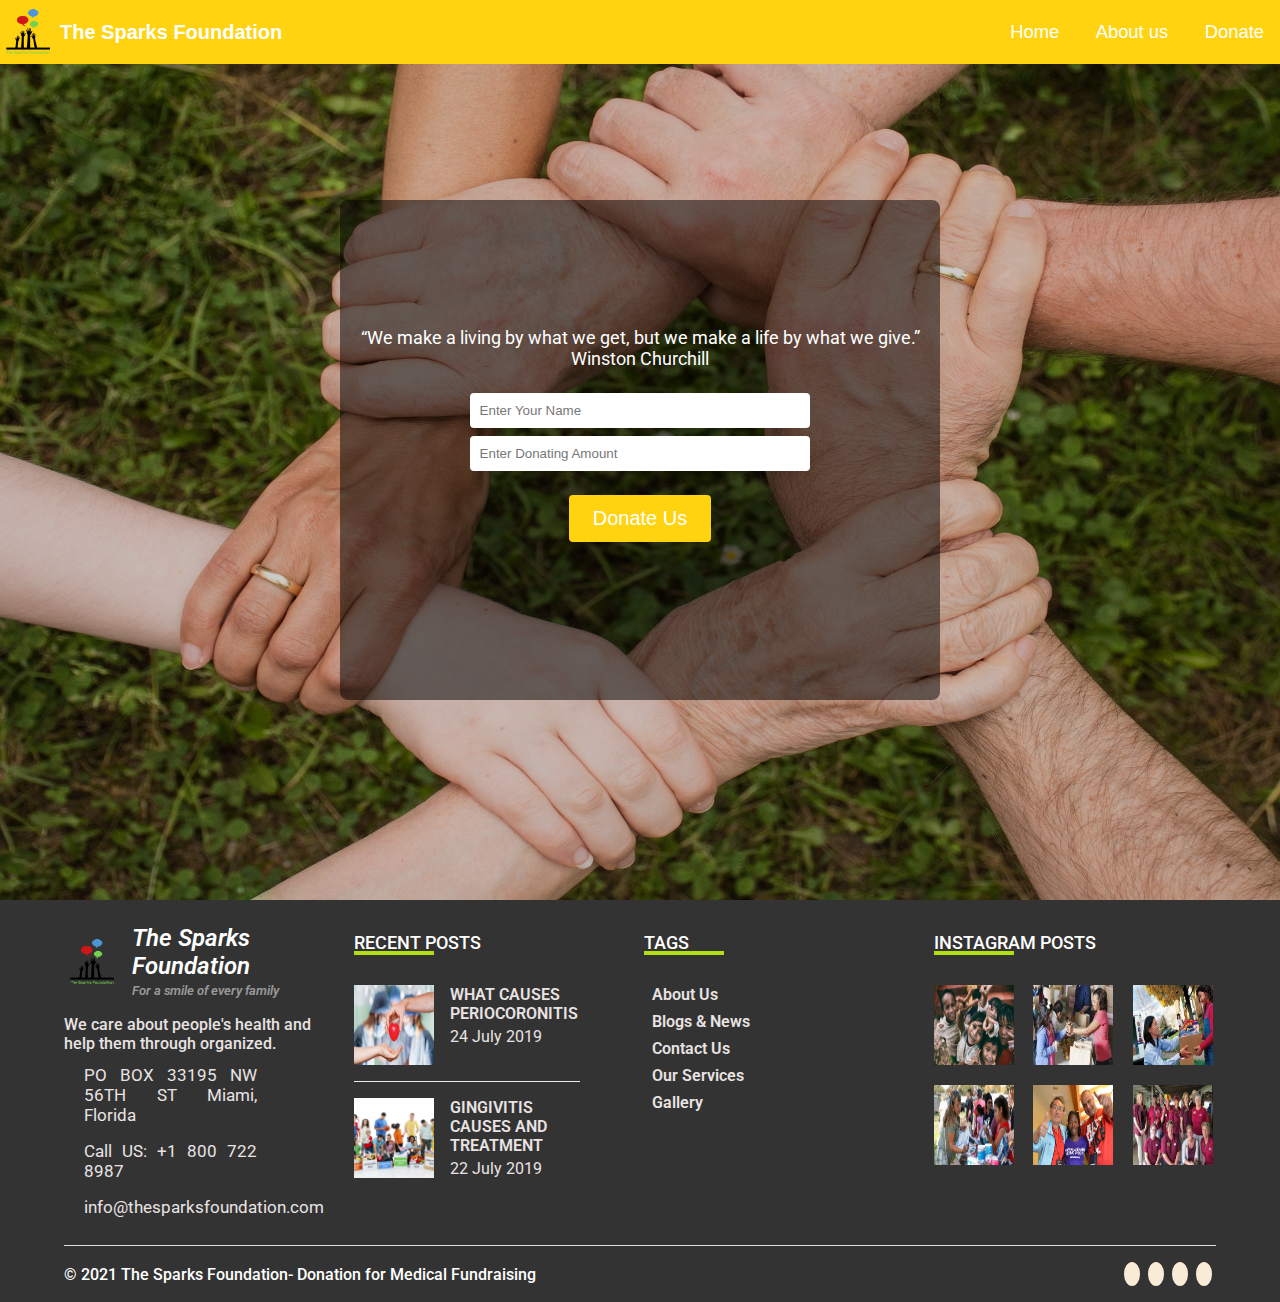
<file: amount.html>
<!DOCTYPE html>
<html lang="en">
<head>
    <meta charset="UTF-8">
    <meta http-equiv="X-UA-Compatible" content="IE=edge">
    <meta name="viewport" content="width=device-width, initial-scale=1.0">
    <title>The Sparks Foundation | Donate</title>
    <!-- External CSS -->
    <link rel="stylesheet" href="css/style.css">
    <link rel="stylesheet" href="css/amount.css">
    <!--fontawesome-->
	<link rel="stylesheet" href="https://cdnjs.cloudflare.com/ajax/libs/font-awesome/5.15.3/css/all.min.css" integrity="sha512-iBBXm8fW90+nuLcSKlbmrPcLa0OT92xO1BIsZ+ywDWZCvqsWgccV3gFoRBv0z+8dLJgyAHIhR35VZc2oM/gI1w==" crossorigin="anonymous" referrerpolicy="no-referrer" />
    <!-- favicon -->
    <link rel="shortcut icon" href="assets/images/sparkslogo.png" type="image/x-icon">
</head>
<body>
    <!-- header sections starts -->
    <!-- <header>
        <nav class="nav">
            <div class="nav-logo">
                <img src="assets/images/sparkslogo.png" alt="logo">
                <a href="index.html"><span>The Sparks Foundation</span></a>
            </div>
            <ul class="nav-list">
                <li class="list-item"><a href="index.html" class="nav-link">Home</a></li>
                <li class="list-item"><a href="about.html" class="nav-link">About us</a></li>
                <li class="list-item"><a href="amount.html" class="nav-link">Donate</a></li>
            </ul>
        </nav>
    </header> -->
    <!-- navbar section starts -->
        <nav class="navbar">
            <div class="logo">
                <a href="index.html"><img src="assets/images/sparkslogo.png" alt="logo">
                <span>The Sparks Foundation</span></a>
            </div>
            <ul class="nav-list">
                <li class="list-item"><a href="index.html" class="nav-link">Home</a></li>
                <li class="list-item"><a href="about.html" class="nav-link">About us</a></li>
                <li class="list-item"><a href="amount.html" class="nav-link">Donate</a></li>
            </ul>
            <div class="menu-btn">
                <i class="fas fa-bars"></i>
            </div>
    </nav>
<!-- navbar section ends -->
    <!-- header sections starts -->
    <!-- donation sections starts -->
    <div class="container">
        <div class="donate-pg-overlay">
            <img src="./assets/images/bg-2.jpg" alt="app" style="width:100%;height:100%;background:#333">
        </div>
       <div class="donation-box">
            <div class="donation-details">
                <p>“We make a living by what we get, but we make a life by what we give.” Winston Churchill</p>
            </div>
            <div class="donation-form">
                <form>
                    <div class="input-box">
                        <input type="text" id="name" class="input-row" name="name" placeholder="Enter Your Name" required>
                    </div>
                    <div class="input-box">
                        <input type="text" id="amount" class="input-row" name="amount" placeholder="Enter Donating Amount" required>
                    </div>
                    <div class="input-box btn-box">
                        <input type="button" id="donate-btn" name="button" class="sub-btn" value="Donate Us" onclick="MakePayment()">
                    </div>
                </form>
                <div class="error-box">
                    <p class="error-msg">Please fill the above details properly !!</p>
                </div>
            </div>
        </div>
    </div>
    <!-- donation sections ends -->
    <!-- top cursor start-->
    <div class="scroll-top d-block">
      <i class="fas fa-chevron-up " onclick="topFunction()" id="top-btn"></i>
    </div>
    <!-- top cursor end  -->
   <!-- footer section starts -->
    <section class="footer" id="footer">
        <div class="footer-container">
            <div class="items">
                <div class="box">
                    <div class="logo">
                        <img src="assets/images/sparkslogo.png" alt="teeth">
                        <a href="#home"><p>The Sparks Foundation</p><span>For a smile of every family</span></a>
                    </div>
                    <div class="about-us">
                        <p>We care about people's health and help them through organized.</p>
                    </div>
                    <div class="contact">
                        <div class="address contact-details">
                            <i class="fas fa-map-marker-alt"></i><span>PO BOX 33195 NW 56TH ST Miami, Florida</span>
                        </div>
                        <div class="call contact-details">
                            <i class="fas fa-phone"></i><span>Call US: +1 800 722 8987</span>
                        </div>
                        <div class="email contact-details">
                            <i class="fas fa-envelope"></i><span>info@thesparksfoundation.com</span>
                        </div>
                    </div>
                </div>
                <div class="box">
                    <div class="title">
                        <h4>RECENT POSTS</h4>
                    </div>
                    <div class="posts">
                        <div class="post-box">
                            <img src="assets/images/blog-img-1.jpg" alt="post-img1post-img2">
                            <div class="post-info">
                                <h5>WHAT CAUSES PERIOCORONITIS</h5>
                                <p>24 July 2019</p>
                            </div>
                        </div>
                        
                        <div class="post-box">
                            <img src="assets/images/blog-img-2.jpg" alt="">
                            <div class="post-info">
                                <h5>GINGIVITIS CAUSES AND TREATMENT</h5>
                                <p>22 July 2019</p>
                            </div>
                        </div>
                    </div>
                </div>
                <div class="box">
                    <div class="title">
                        <h4>TAGS</h4>
                    </div>
                    <div class="list">
                        <p><i class="fas fa-angle-double-right"></i>About Us</p>
                        <p><i class="fas fa-angle-double-right"></i>Blogs & News</p>
                        <p><i class="fas fa-angle-double-right"></i>Contact Us</p>
                        <p><i class="fas fa-angle-double-right"></i>Our Services</p>
                        <p><i class="fas fa-angle-double-right"></i>Gallery</p>
                    </div>
                </div>
                <div class="box">
                    <div class="title">
                        <h4>INSTAGRAM POSTS</h4>
                    </div>
                    <div class="gallery">
                        <div class="img-box">
                            <img src="assets/images/post-img-1.jpg" alt="gallery-img1">
                        </div>
                        <div class="img-box">
                            <img src="assets/images/post-img-2.jpg" alt="gallery-img2">
                        </div>
                        <div class="img-box">
                            <img src="assets/images/post-img-3.jpg" alt="gallery-img3">
                        </div>
                        <div class="img-box">
                            <img src="assets/images/post-img-4.jpg" alt="gallery-img4">
                        </div>
                        <div class="img-box">
                            <img src="assets/images/post-img-5.jpg" alt="gallery-img5">
                        </div>
                        <div class="img-box">
                            <img src="assets/images/post-img-6.jpg" alt="gallery-img6">
                        </div>
                    </div>
                </div>
            </div>
            <div class="copyright">
                <div class="cr-info">
                    <span>&copy; 2021 The Sparks Foundation</span><p> - Donation for Medical Fundraising</p> 
                </div>
                <div class="social-media">
                    <a href="#"><i class="fab fa-facebook"></i></a>
                    <a href="#"><i class="fab fa-twitter"></i></a>
                    <a href="#"><i class="fab fa-linkedin"></i></a>
                    <a href="#"><i class="fab fa-instagram"></i></a>
                </div>
            </div>
        </div>
    </section>
    <!-- footer section ends -->
    
    <!-- External JS-->
    <script src="https://cdnjs.cloudflare.com/ajax/libs/jquery/3.6.0/jquery.min.js" integrity="sha512-894YE6QWD5I59HgZOGReFYm4dnWc1Qt5NtvYSaNcOP+u1T9qYdvdihz0PPSiiqn/+/3e7Jo4EaG7TubfWGUrMQ==" crossorigin="anonymous" referrerpolicy="no-referrer"></script>
    <script src="/js/app.js"></script>
    <script src="/js/topbtn.js"></script>
    <script src="/js/index.js"></script>
    <script src="https://checkout.razorpay.com/v1/checkout.js"></script>

</body>
</html>
</file>
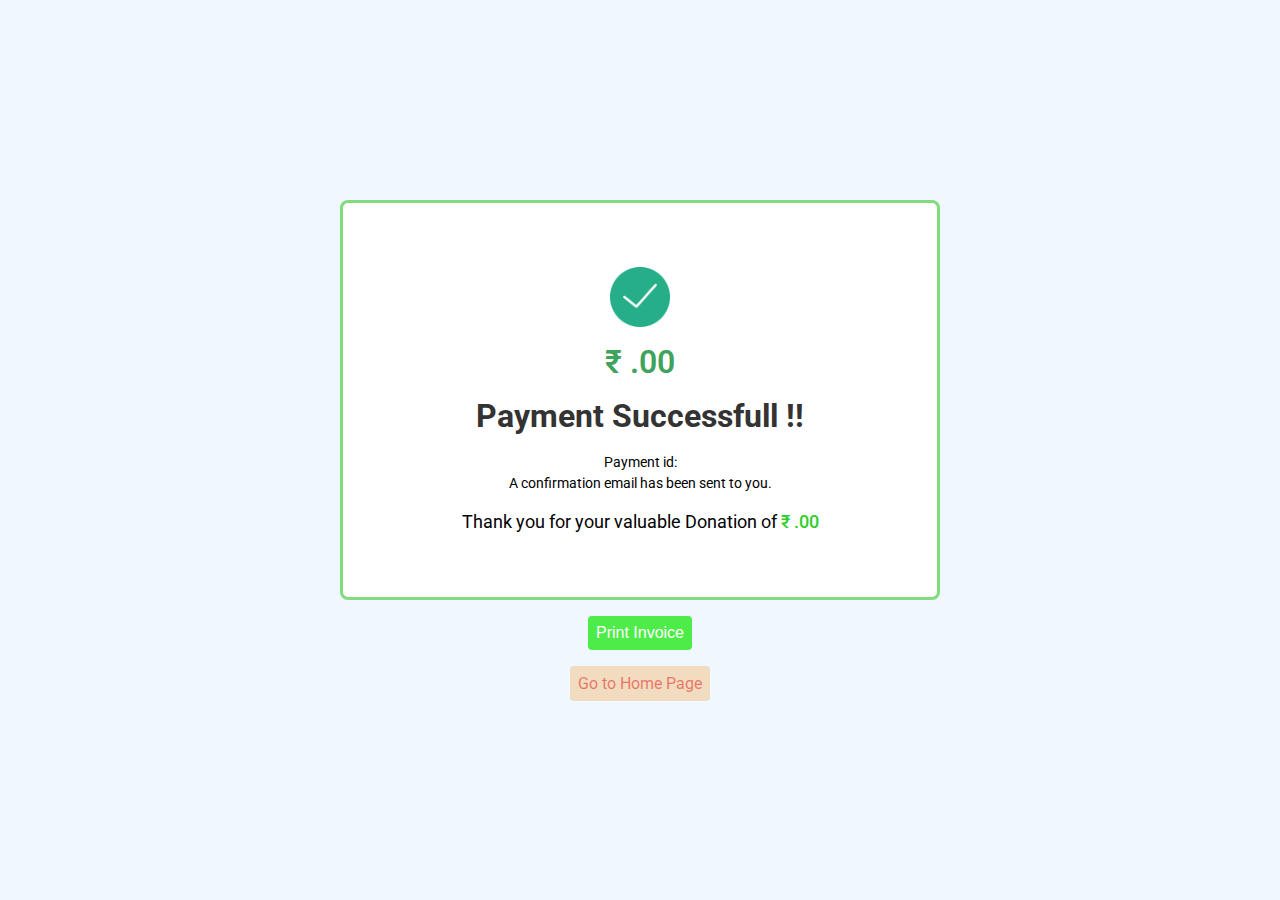
<file: success.html>
<!DOCTYPE html>
<html lang="en">
<head>
    <meta charset="UTF-8">
    <meta http-equiv="X-UA-Compatible" content="IE=edge">
    <meta name="viewport" content="width=device-width, initial-scale=1.0">
    <title>The Sparks Foundation | Payment Sucess</title>
    <!-- external css -->
    <link rel="stylesheet" href="css/style.css">
    <link rel="stylesheet" href="css/success.css">
    <!-- favicon -->
    <link rel="shortcut icon" href="assets/images/success.png" type="image/x-icon">
</head>
<body>
    <div class="payment-success-container">
        <div class="payment-success">
            <img src="assets/images/success.png" alt="success-img">
            <p class="amt-msg">₹ <span class="user-amount">20</span>.00 </p>
            <h2>Payment Successfull !!</h2>
            <p class="payid-msg">Payment id: <span class="payment-id">12345</span></p>
            <p class="mail-msg">A confirmation email has been sent to you.</p>
            <p class="thanks-msg">Thank you <span class="donor-name">Swap</span> for your valuable Donation of <span class="paid-amt">₹ <span class="donor-amt">20</span>.00</span> </p>
        </div>
        <div class="nav-btns">
            <button class="print-btn">Print Invoice</button>
            <a href="index.html" class="home-btn">Go to Home Page</a>
        </div>
    </div>

        <!-- External css -->
    <script src="js/success.js"></script>
</body>
</html>
</file>
<file: css/style.css>
/* font */
@import url('https://fonts.googleapis.com/css2?family=Roboto:ital,wght@0,100;0,300;0,400;0,500;0,700;1,100;1,300;1,400;1,500;1,700&display=swap');
*{
    margin:0;
    padding:0;
    box-sizing: border-box;
}
html{
    scroll-behavior: smooth;
}
body{
    font-family: 'Roboto', sans-serif;
    min-height:100vh;
}

a{
    text-decoration: none;;
}
/* header{
    height: 4rem;
    display: flex;
    align-items: center;
    text-align: center;
}
.nav{
    width:100%;
    height: 4rem;
    display: flex;
    padding:1rem;
    align-items: center;
    justify-content:space-between;
    box-shadow:0 -0px 5px rgba(0,0,0,0.4);
    background-color: rgba(255, 211, 16,06);
}
.nav-logo{
    display: flex;
    align-items: center;
    justify-content: center;
}
.nav-logo span{
    font-size:1.25rem;
    color:#fff;
    cursor: pointer;
}
.nav-logo img{
    width:60px;
    height:60px;
}
.nav-list{
    margin:0 0.5rem;
}
.list-item{
    list-style-type: none;
    display: inline-block;
    padding:0.5rem;
}
.nav-link{
    font-size:1.05rem;
    font-weight:600;
    text-decoration: none;
    color:#fff;
    position: relative;
    transition: all 0.3s linear;
}
.nav-link::after{
    content:"";
    position: absolute;
    bottom:-10%;
    left:0;
    width:0%;
    height:2px;
    background-color: rgba(102, 89, 15, 0.301);
}
.nav-link:hover::after{
animation: navanim 0.5s infinite;
}
@keyframes navanim {
    0%{
        width:100%;
    }
    100%{
        width:100%;
    }
} */
/* navbar */
.navbar{
    position:fixed;
    width:100%;
    font-family: 'Ubuntu', sans-serif;
    height:4rem;
    display:flex;
    align-items:center;
    justify-content:space-between;
    transition:all 0.3s ease;
    z-index:2;
    background-color: rgba(255, 211, 16,06);
}
.navbar.sticky{
    background:rgba(219, 205, 3, 0.9);
    height:3rem;
} 
.navbar.sticky .nav-list li a{
    color:var(--orange-color);
}
.navbar .logo a{
    display: flex;
    align-items: center;
    justify-content: center;
    font-size:1.25rem;
    color:#fff;
    font-weight:600;
    color:var(--orange-color);
}
.navbar .logo span{
    color:#fff;
    text-align: center;
}
.navbar .logo a:hover{
    border-bottom:1px dotted #fff;
}
.navbar .logo img{
    width:60px;
    height:60px;
}
.navbar .nav-list li{
    list-style-type:none;
    display:inline-block;
    margin:0 1rem;
}
.navbar .nav-list li a{
    font-size:1.15rem;
    color:#fff;
    font-weight:400;
    position:relative;
}
.navbar .nav-list li a:before{
    content:'';
    position:absolute;
    height:2px;
    bottom:-2px;
    background:#fff;
}
.navbar .nav-list li a:hover:before{
    animation:link 0.3s ease-in-out;
    width:100%;
}
@keyframes link{
    0%{
        width:0;
    }
    100%{
        width:100%;
    }
}
.navbar .menu-btn{
    color:#fff;
    font-size:1.5rem;
    cursor:pointer;
    display:none;
}
.donate-container{
    position: relative;
    width:100%;
    min-height: 100vh;
    display: flex;
    align-items: center;
    justify-content: center;
    flex-direction: column;
    padding:1rem 0;
}
.donate-overlay{
    position: absolute;
    top:0;
    left:0;
    width:100%;
    height:100%;
    background-size: 100% 100%;
    background-size: contain;
    filter:brightness(80%);
    z-index:-1;
}
.donate-content{
    width:850px;
    height:500px;
    background-color: rgba(0, 0, 0, 0.3);
    margin:4rem auto 0;
    color:#fff;
    display:flex;
    align-items: center;
    justify-content: center;
    flex-direction: column;
    text-align: center;
    border-radius: 0.5rem;
}
.donate-content h3{
    color:#fff;
    font-size:1.25rem;
    line-height: 1.25;
    font-weight:500;
    width:80%;
}
.donate-content p{
    color:#fff;
    font-size:0.9rem;
    line-height: 1.25;
    font-weight:500;
    margin:1rem 0;
}
.btn-box{
    margin:1rem 0;
}
.donate-pg-btn{
    padding:0.5rem 1rem;
    background-color: rgb(255, 211, 16);
    color:#fff;
    border-radius: 0.25rem;
}
.donate-pg-btn:hover{
    background-color: rgb(230, 188, 4);
    color:#fff;
}
.donation-payment-page{
    padding:1rem;
    background-color: rgb(230, 188, 4);
    margin:1rem 0;
    text-align: center;
    border-radius: 0.5rem;
}
.donation-payment-page p{
    font-size:1.25rem;
    font-weight: 600;
    color:#fff;
}
.donation-payment-page a{
    color:rgb(56, 59, 212);
    font-weight:500;
    text-decoration: underline;
    transition: all 0.3s linear;
}
.donation-payment-page a:hover{
    color:rgb(20, 22, 163);
}
/* footer */
.footer{
    background:#333;
    color:#fff;
}
.footer .container{
    padding:0 1rem;
}
.footer .items{
    display: grid;
    grid-template-columns: repeat(4,1fr);
    grid-gap:0.5rem;
    margin:0 auto;
    width:90%;
    padding:1rem 0;
    border-bottom: 1px solid #ddd;
}
.footer .logo{
    display:flex;
    align-items: center;
    cursor:pointer;
}
.footer .logo img{
    width:60px;
    height:60px;
    filter: contrast(100%);
    border-radius: 50%;
}
.footer .logo p{
    font-size:1.5rem;
    color:#fff;
    font-weight:600;
    font-style: italic;
}
.footer .logo a{
    padding:0.5rem;
}
.footer .logo span{
    font-size:0.8rem;
    color:#999;
    font-weight:600;
    font-style: italic;
}
.footer .post-box img{
    width:80px;
    height:80px;
}
.footer .about-us p{
    font-size:1rem;
    color:rgb(233, 227, 227);
    font-weight:500;
    margin:0.5rem 0;
    width:90%;
}
.footer .contact,
.footer .contact-details{
    margin:0.5rem 0;
}
.footer .contact-details{
    width:70%;
    display:flex;
}
.footer .contact-details i{
    color: rgb(62, 167, 209);
    font-size:1rem;
    padding:0.5rem;
}
.footer .contact-details span{
    color:rgb(233, 227, 227);
    font-size:1.05rem;
    text-align: justify;
    padding:0.25rem;
}
.footer .title h4{
    font-size:1.15rem;
    font-weight:500;
    color:#fff;
    margin:1rem 0;
    position: relative;
}
.footer .title h4::before{
    content:"";
    position: absolute;
    width:5rem;
    height:4px;
    background: rgb(178, 223, 17);
    bottom:-10%;
}
.footer .posts{
    padding-top:1rem;
}
.footer .post-box{
    display:flex;
    width:80%;
    cursor:pointer;
}
.footer .post-box:not(:last-child){
    border-bottom:1px solid rgb(236, 236, 236);
    padding-bottom: 1rem;
}
.footer .post-box:last-child{
    padding-top: 1rem;
}
.footer .post-info{
    margin-left:1rem;
}
.footer .post-info h5{
    font-size:1rem;
    font-weight: 600;
    color:rgb(233, 227, 227);
    margin:0 0 0.25rem 0;
}
.footer .post-info p{
    color:rgb(233, 227, 227);
}
.footer .list{
    padding:1rem 1rem 1rem 0;
}
.footer .list p{
    font-size:1rem;
    font-weight: 600;
    color:rgb(233, 227, 227);
    margin-bottom:0.5rem;
    cursor: pointer;
}
.footer .list i{
    padding-right:0.5rem;
}
.footer .box .gallery{
    display: grid;
    grid-template-columns: repeat(3,1fr);
    grid-gap:1rem;
    padding-top:1rem;
}
.footer .box .gallery img{
    width:80px;
    height:80px;
}
.footer .copyright{
    width:90%;
    display: flex;
    align-items: center;
    justify-content:space-between;
    padding:0.5rem 0rem;
    margin:0 auto;
}
.footer .cr-info{
    display:flex;
}
.footer .cr-info span,
.footer .cr-info p{
    font-size:1rem;
    color:#fff;
    font-weight:500;
}
.footer .social-media i{
    font-size:1.25rem;
    color:#333;
    padding:0 0.5rem;
    background: antiquewhite;
    width:40px;
    height:40px;
    line-height:40px;
    text-align: center;
    border-radius: 50%;
    margin:0 0.25rem;
    transition: all 0.3s linear;
}
.footer .social-media a:hover i{
    color:antiquewhite;
    background: #333;
    border:1px solid antiquewhite;
}

/*scroll top btn */
#top-btn{
    display:none;
    position:fixed;
    bottom:100px;
    right:10px;
    z-index:99;
    border:none;
    outline:none;
    color:#fff;
    cursor:pointer;
    background-color:rgba(255, 211, 16,0.8);
    font-size: 1.25rem;
    width:40px;
    height:40px;
    line-height: 40px;
    text-align:center;
    border-radius:50%;
}
#top-btn:hover{
    background-color:rgba(255, 211, 16,0.5);
}


/* media queries */
@media only screen and (max-width:1200px){
    html{
        font-size:85%;
    }
    .navbar .logo a{
    font-size:2rem;
    color:#fff;
    font-weight:600;
    color:var(--orange-color);
    }
    .footer .items{
    grid-template-columns: repeat(3,1fr);
    }
}

@media only screen and (max-width:1000px){
    .navbar{
        justify-content:space-between;
        padding:0 2rem;
    }
    .navbar .nav-list{
        position:absolute;
        width:100%;
        min-height:100vh;
        left:-100%;
        top:0;
        background:#111;
        text-align:center;
        padding:4rem 0;
        transition:all 0.3s ease;
        z-index:5;
    }
    .navbar .nav-list.active{
        left:0;
    }
    .navbar .menu-btn{
    display:block;
    z-index:99;
    }
    .navbar .menu-btn i.active::before{
        content:'\f00d'
    }
    .navbar .nav-list li{
        display:block;
    }
    .navbar .nav-list li a{
        display:inline-block;
        margin:1rem 0;
        color:#fff !important;
    }
    .donate-content{
    width:500px;
    height:400px;
    }
    .footer .box .gallery img{
    width:60px;
    height:60px;
    }
}


@media only screen and (max-width:768px){
   .navbar .logo a{
    font-size:1.15rem;
    }
    .navbar .logo img{
    width:40px;
    height:40px;
    }
    .donate-content{
    width:500px;
    height:300px;
    }
    .footer .items{
    grid-template-columns: repeat(2,1fr);
    }
    .footer .box .gallery{
    display: grid;
    grid-template-columns: repeat(3,1fr);
    grid-gap:0.25rem;
    padding-top:1rem;
    }
    .footer .copyright{
    padding:0.5rem 0rem;
    flex-direction: column;
    }
    .footer .social-media{
        margin:0.25rem 0;
    }
    .footer .social-media i{
    font-size:1rem;
    padding:0 0.25rem;
    width:30px;
    height:30px;
    line-height:30px;
    }
    /* top btn */
    #top-btn{
    font-size: 1rem;
    width:30px;
    height:30px;
    line-height: 30px;
    }
}
@media only screen and (max-width:568px){
    .donate-content{
    width:400px;
    height:300px;
    }
    .footer .items{
    grid-template-columns: repeat(1,1fr);
    }
}
@media only screen and (max-width:425px){
    .donate-content{
    width:300px;
    height:250px;
    }
    .navbar .logo a{
    font-size:1rem;
    }
    .navbar .logo img{
    width:30px;
    height:30px;
    }
    .donate-content h3{
    font-size:1rem;
    }
    .donation-payment-page{
    padding:0.5rem;
    background-color: rgb(230, 188, 4);
    margin:1rem 0;
    text-align: center;
    border-radius: 0.5rem;
    }
    .donation-payment-page p{
        font-size:1rem;
        font-weight: 600;
        color:#fff;
    }
    .donation-payment-page a{
        color:rgb(56, 59, 212);
        font-weight:500;
        text-decoration: underline;
        transition: all 0.3s linear;
    }
}
</file>
<file: css/amount.css>
*{
    margin:0;
    padding:0;
    box-sizing: border-box;
}
body{
    font-family: 'Roboto', sans-serif;
    color:#fff;
} 
a{
    text-decoration: none;;
}
.container{
    width: 100%;
    min-height:100vh;
    display: flex;
    align-items: center;
    justify-content: center;
    flex-direction: column;
}
.donate-pg-overlay{
    position: absolute;
    top:0;
    left:0;
    width:100%;
    height:100%;
    background-size: 100% 100%;
    background-size: contain;
    filter:brightness(80%);
    z-index:-1;
    /* background-color: aqua; */
}
.container .donation-box{
    width:600px;
    height:500px;
    background-color: rgba(0,0,0,0.5);
    display: flex;
    align-items: center;
    justify-content: center;
    flex-direction: column;
    padding:1rem;
    margin:0 auto;
    border-radius: 0.5rem;
}
.donation-details{
    margin:0 auto;
}
.donation-details p{
    font-size:1.15rem;
    color:#fff;
    font-weight:400;
    text-align: center;
}
.container .donation-form{
    width:100%;
    margin:0 auto;
    display: flex;
    align-items: center;
    justify-content: center;
    flex-direction: column;
    margin:1rem auto;
    }
    .container .donation-form form{
        width:100%;
    }
    .container .input-box{
        margin: 0 auto;;
    }
.container .input-box:not(:last-of-type){
    display: flex;
    align-items: center;
    justify-content: center;
    flex-direction: column;
    width:100%;
    margin:0.5rem auto;
}

    .donation-form .input-row{
        width:60%;
        padding:0.5rem 0.5rem;
        border:2px solid transparent;
        outline:none;
        border-radius:0.25rem;
    }
    .donation-form input::placeholder{
        color:#777;
    }
    .donation-form input:focus{
        border:2px solid #e6a900;
    }
    .donation-form .btn-box{
        display: flex;
        align-items: center;
        justify-content: center;
    }
    .sub-btn{
        background-color: #ffd310;
        cursor:pointer;
        border: none;
        outline: none;
        margin:1rem auto;
        border-radius: 0.25rem;
        padding:0.75rem 1.5rem;
        font-size:1.25rem;
        font-weight:500;
        color:#fff;
        transition: all 0.3s linear;
    }
    .sub-btn:hover{
        background-color: #e6a900;
    }
    .error-box{
        background-color: #23c5c5;
        border-radius: 0.25rem;
        padding:0.25rem;
        display: none;
    }
    .error-box.show{
        display: block;
    }

    /* media queries */
@media screen and (max-width:768px) {
    .container .donation-box{
    width:500px;
    height:400px;
    }
}
@media screen and (max-width:568px) {
    .container .donation-box{
    width:400px;
    height:300px;
    }
    .donation-form .input-row{
        width:80%;
    }
    .donation-details p{
    font-size:1.05rem;
    }
}
@media screen and (max-width:425px) {
    .container .donation-box{
    width:300px;
    height:300px;
    }
    .donation-form .input-row{
        width:100%;
    }
    .donation-details p{
    font-size:1rem;
    }
}
</file>
<file: css/success.css>
body{
    display: flex;
    align-items: center;
    justify-content: center;
    background-color: aliceblue;
}
.payment-success-container,
.nav-btns{
    display: flex;
    align-items: center;
    justify-content: center;
    flex-direction: column;
}
.payment-success{
    display: flex;
    align-items: center;
    justify-content: center;
    background-color: #fff;
    flex-direction: column;
    width:600px;
    height:400px;
    border-radius: 0.5rem;
    border:3px solid rgba(7, 184, 1, 0.5);
    margin:1rem 0;
}
.payment-success img{
    width:60px;
    height:60px;
    margin:1rem 0;
}
.payment-success h2{
    color:#333;
    font-size:2rem;
    margin:1rem 0;
}
.amt-msg{
    font-size:2rem;
    color:rgb(63, 163, 93);
    font-weight: 600;;
}
.payment-success .payid-msg,
.payment-success .mail-msg{
    font-size:0.9rem;
    margin:0.15rem 0;
}
.thanks-msg{
    font-size:1.15rem;
    font-weight:400;
    margin:1rem 0;
}
.donor-name,
.paid-amt{
    font-weight:500;
    color:rgb(46, 206, 40);
}
.print-btn{
    border:none;
    outline: none;
    padding:0.5rem;
    border-radius: 0.25rem;
    background-color: rgb(78, 236, 73);
    color:#fff;
    font-weight: 400;
    font-size: 1rem;
    transition: all 0.3s linear;
    cursor: pointer;
}
.print-btn:hover{
    color:#fff;
    background-color: rgb(46, 206, 40);
}
.payment-success-container .home-btn{
    font-size:1rem;
    background-color: rgb(241, 220, 192);
    padding:0.5rem;
    border-radius: 0.25rem;
    cursor: pointer;
    color:rgba(228, 11, 11, 0.5);
    transition: all 0.3s linear;
    margin:1rem 0;
}
.payment-success-container .home-btn:hover{
    color:rgb(241, 220, 192);
    background-color:rgba(228, 11, 11, 0.5) ;
}


/* media queries */
@media screen and (max-width:768px) {
    .payment-success{
    width:500px;
    height:300px;
    }
}
@media screen and (max-width:568px) {
    .payment-success{
    width:400px;
    height:250px;
    }
    .payment-success img{
    width:40px;
    height:40px;
    margin:0.5rem 0;
    }
    .payment-success h2{
        color:#333;
        font-size:2rem;
        margin:0.5rem 0;
    }
    .amt-msg{
        font-size:2rem;
        color:rgb(63, 163, 93);
        font-weight: 600;;
    }
    .payment-success .payid-msg,
    .payment-success .mail-msg{
        font-size:0.9rem;
        margin:0.15rem 0;
    }
    .thanks-msg{
        font-size:1.15rem;
        font-weight:400;
        margin:0.5rem 0;
    }
}

@media screen and (max-width:568px) {
    .payment-success{
    width:400px;
    height:250px;
    }
    .payment-success img{
    width:40px;
    height:40px;
    margin:0.5rem 0;
    }
    .payment-success h2{
        color:#333;
        font-size:2rem;
        margin:0.5rem 0;
    }
    .amt-msg{
        font-size:2rem;
        color:rgb(63, 163, 93);
        font-weight: 600;;
    }
    .payment-success .payid-msg,
    .payment-success .mail-msg{
        font-size:0.9rem;
        margin:0.15rem 0;
    }
    .thanks-msg{
        font-size:1.15rem;
        font-weight:400;
        margin:0.5rem 0;
    }
}
@media screen and (max-width:425px) {
    .payment-success{
    width:300px;
    height:200px;
    margin:1rem 0;
    }
    .payment-success img{
    width:40px;
    height:40px;
    margin:0.5rem 0;
    }
    .payment-success h2{
        color:#333;
        font-size:1rem;
        margin:0.5rem 0;
    }
    .amt-msg{
        font-size:1.25rem;
        color:rgb(63, 163, 93);
        font-weight: 600;;
    }
    .payment-success .payid-msg,
    .payment-success .mail-msg{
        font-size:0.9rem;
        margin:0.15rem 0;
    }
    .thanks-msg{
        font-size:0.9rem;
        font-weight:500;
        text-align: center;
        padding: 0 0.5rem;
    }
}
</file>
